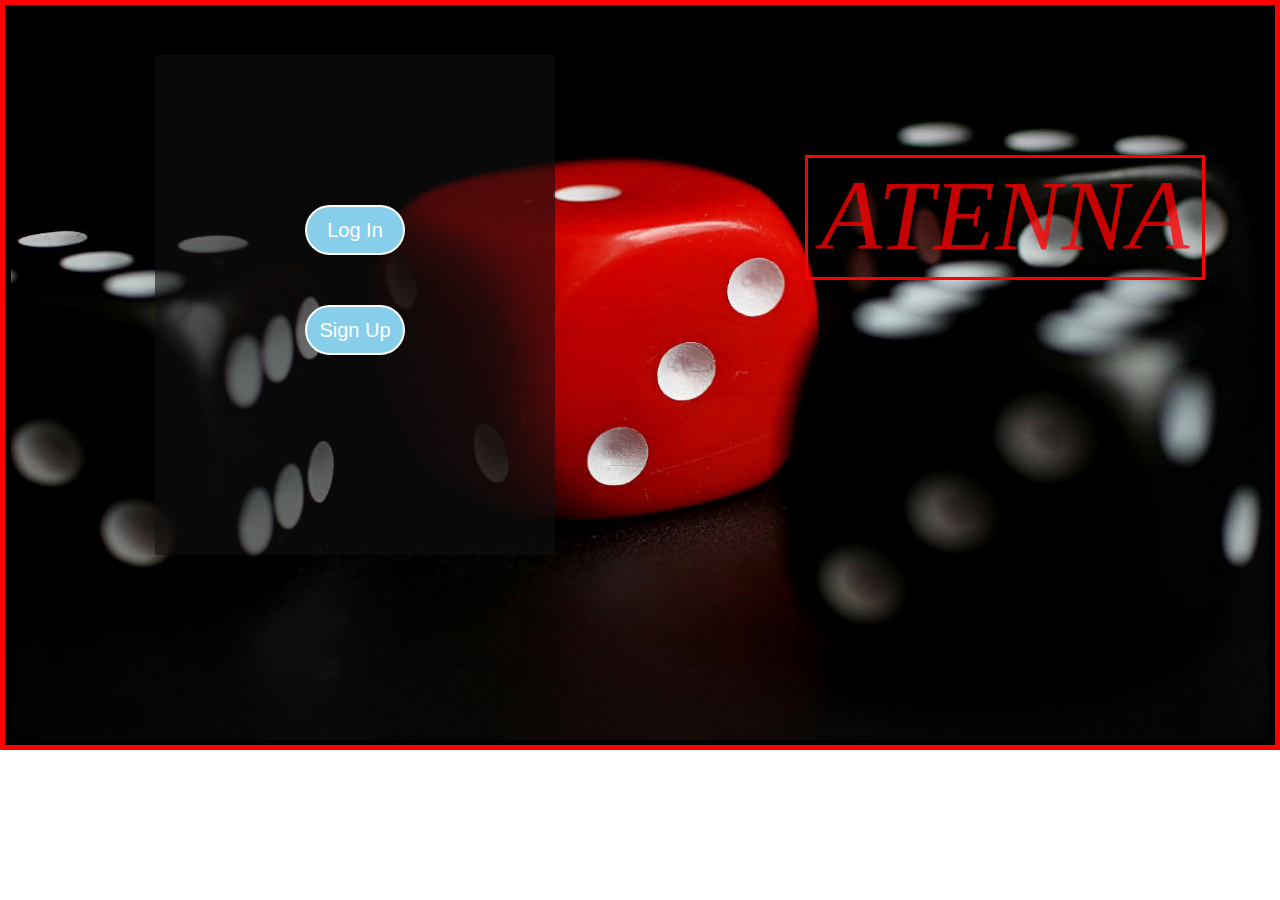
<file: index.html>
<!DOCTYPE html>
<html lang="en">
<head>
    <meta charset="UTF-8">
    <meta http-equiv="X-UA-Compatible" content="IE=edge">
    <meta name="viewport" content="width=device-width, initial-scale=1.0">
    <title>Sign Up</title>
    <link rel="stylesheet" href="./css/signup.css">
</head>
<body>
    <div class="page">
        <img src="./images/dice.jpg">
        <div class="container">
            <button class="login" id="login">Log In</button>
            <button class="signup" id="signup">Sign Up</button>
            <div class="login-container" id="login-container">
                <header>Log In</header>
                <form action="">
                    <label for="email" class="Email">Email </label>
                    <input type="email" name="useremail" id="email" placeholder="Enter Email" 
                    required>
                    <span>Only emails of Google, Yahoo and Iphone are valid</span>
                    <label for="password" class="Password">Password </label>
                    <input type="password" name="password" id="password" 
                    placeholder="Enter Password" required>
                    <span class="checkbox">
                        <input type="checkbox" name="checkbox" id="checkbox"> Remember Me
                    </span>
                    <button class="login" id="submit-login" type="button">Log In</button>
                </form> 
            </div>
            <form>
                <div class="email" id="form1">
                    <header>Sign UP</header>
                   
                        <label for="email" class="Email">Email </label>
                        <input type="email" name="useremail" id="email" placeholder="Enter Email" 
                        required>
                        <span>Only emails of Google, Yahoo and Iphone are valid</span>
                        <label for="name" class="Username">User Name</label>
                        <input type="text" name="username" id="name" placeholder="User Name" required>
                        <button class="next" id="next" >Next</button>
                  
                </div>
                <div class="password" id="form2"> 
                    <header>Proceed with password...</header>
                        <label for="password" class="Password">Password </label>
                        <input type="password" name="password" id="password" 
                        placeholder="Enter Password" required minlength="8"> 
                        <span>Password must be of atleast 8 characters and must have a number, 
                            and capital letter </span>
                        <label for="re-password" class="Re-Password">Confirm Password</label>
                        <input type="password" name="re-password" id="re-password" placeholder=
                        "Confirm Password" required>
                        <span id="mismatch"><solid>Password mismatch</solid></span>
                        <button class="back" id="back">Back</button>
                        <button class="submit" type="button" id="submit-signup">Sign Up</button> 
                </div> 
            </form>
            
        </div>
        <div class="logo">ATENNA</div>
    </div>
    <script src="./javascript/signup.js"></script>
</body>
</html>
</file>
<file: css/signup.css>
* {
    box-sizing: border-box;
    margin: 0px;
}
.page {
    background-color: black;
    width: 100%;
    height: 750px;
    padding: 5px 6px;
    position: relative;
    overflow: auto;
    border: 5px solid red;
}
.page img {
    height: 100%;
    width: 100%;
}
.container{
    display: inline-block;
    width: 400px;
    height: 500px;
    top: 50px;
    left: 150px;
    background-color: rgba(17, 15, 15, 0.575);
    position: absolute;
}
.login-container {
    display: none;
}
.login-container button {
    top: 400px;
} 
.checkbox {
    top: 360px;
    display: block;
    color: white;
    left: 10px;
}
.login-container .Password {
    top: 275px;
}
.email {
    display: none;
}
.email header, .login-container header {
    color: white;
    position: absolute;
    top: 75px;
    left: 150px;
    font-family: 'Times New Roman', Times, serif;
    font-size: 35px;
    font-style: italic;
}
.Email, .Password {
    display: block;
    position: absolute;
    top: 150px;
    left: 30px;
    color: white;
    font-style: italic;
    font-size: 20px;
}
input[type="email"], .password input[type="password"] {
    top: 180px;
    left: 30px;
    width: 330px;
    height: 50px;
    border-radius: 50px;
    position: absolute;
    padding: 5px 15px;
    font-size: 20px;
}
form span {
    position: absolute;
    color: rgba(255, 0, 0, 0.774);
    font-family: 'Segoe UI', Tahoma, Geneva, Verdana, sans-serif, bold;
    font-size: 13px;
    top: 230px;
    word-wrap: break-word;
    font-style: italic;
    padding: 0px 30px;
}
.Username, .Re-Password {
    display: block;
    position: absolute;
    top: 275px;
    left: 30px;
    color: white;
    font-style: italic;
    font-size: 20px;
}
input[type="text"], #re-password, .login-container input[type="password"]{
    top: 305px;
    left: 30px;
    width: 330px;
    height: 50px;
    border-radius: 50px;
    position: absolute;
    padding: 5px 15px;
    font-size: 20px;
}
.next, .back, .submit, .login, .signup {
    position: absolute;
    background-color: skyblue;
    width: 100px;
    height: 50px;
    border-radius: 75px;
    color: white;
    text-align: center;
    border: 2px solid white;
    font-size: 20px;
    top: 400px;
    left: 150px;
    cursor: pointer;
}
.back:hover, .submit:hover, .login:hover, .signup:hover, .next:hover {
    background-color: rgb(68, 59, 59);
}
.back {
    left: 65px;
}
.submit {
    left: 235px;
}
.login {
    top: 150px;
    display: block;
}
.signup {
    top: 250px;
    display: block;
}
.password {
    display: none;
} 
.password header {
    color: white;
    position: absolute;
    top: 75px;
    left: 30px;
    font-size: 25px;
    font-style: italic;
    word-wrap: break-word;
}
.logo {
    color: rgba(255, 0, 0, 0.774);
    text-align: center;
    width: 400px;
    height: 125px;
    font-style: italic;
    font-family:'Times New Roman', Times, serif;
    font-size: 100px;
    top: 150px;
    position: absolute;
    left: 800px;
    border: 3px solid red;
}
.links {
    position: absolute;
    display: flex;
    float: left;
    justify-content: start;
    left: 700px;
    top: 5px;
    background-color: rgba(43, 33, 33, 0.623);
    
}
.links a {
   width: 100px;
   height: 45px;
   text-decoration: none;
   padding: 15px 10px;
   text-align: center;
   border: 2px solid rgba(63, 21, 61, 0.507);
   color: white;
}
.links a:hover {
    background-color: whitesmoke;
    color: black;
}
.password #mismatch {
    display: none;
    top: 365px;
    position: absolute;
}
</file>
